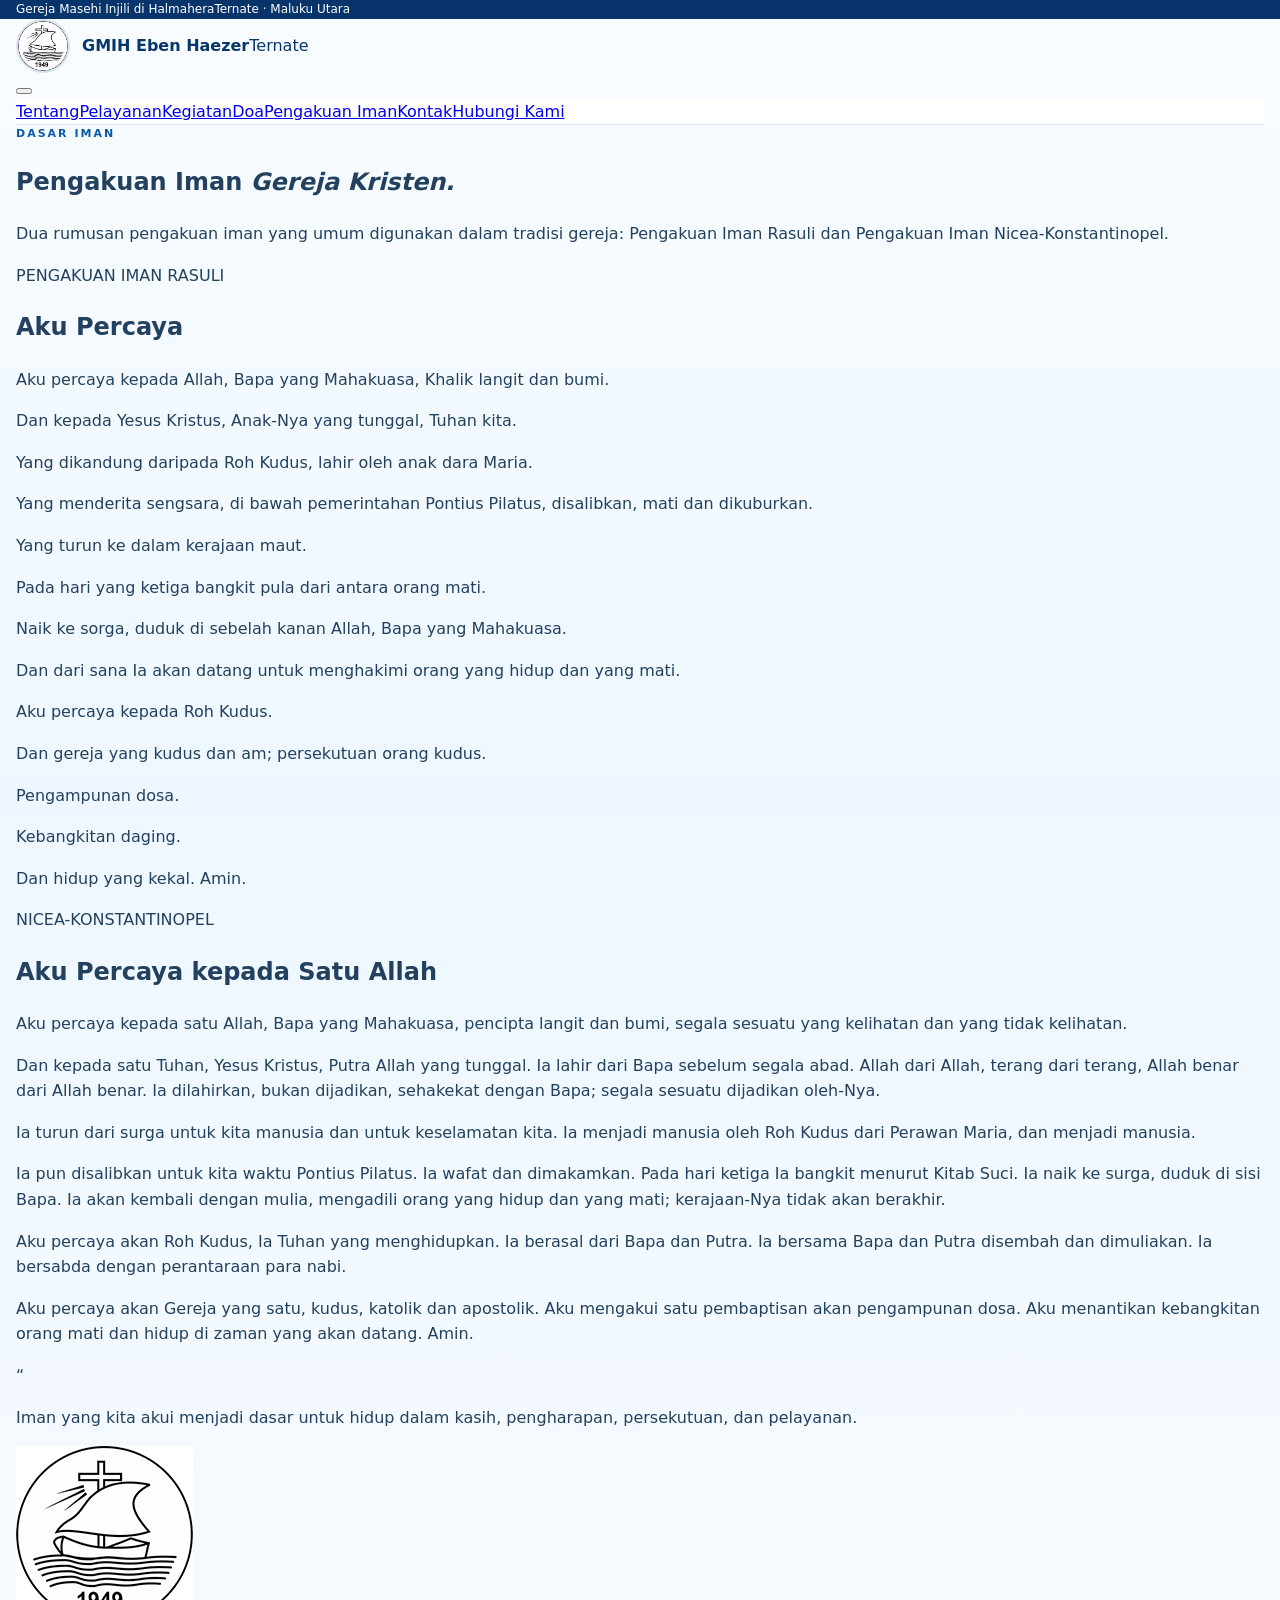
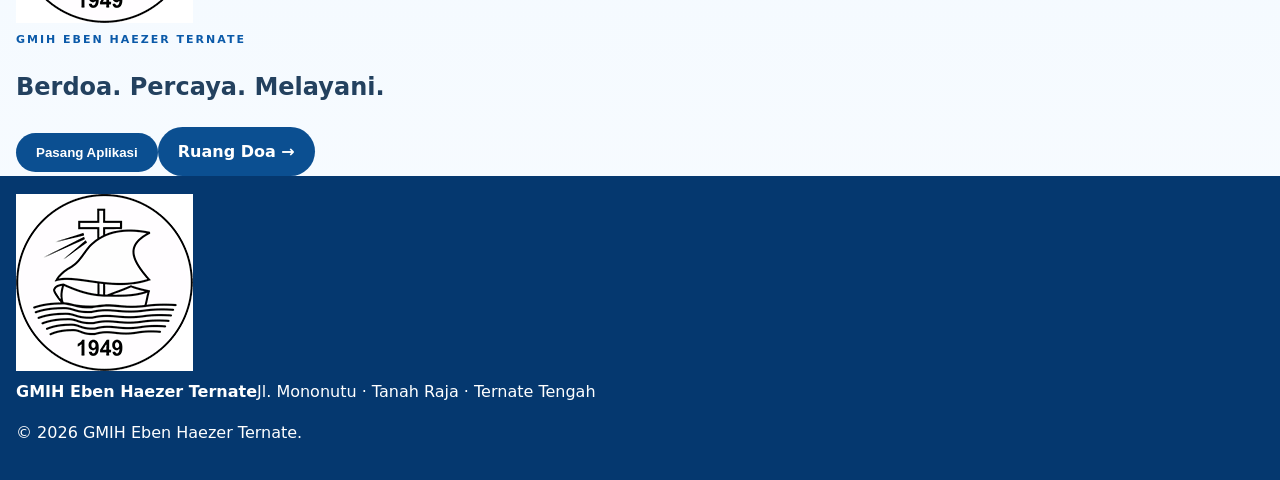
<file: pengakuan-iman.html>
<!doctype html>
<html lang="id">
<head>
  <meta charset="utf-8"><meta name="viewport" content="width=device-width, initial-scale=1"><meta name="theme-color" content="#0a4f9c">
  <meta name="description" content="Pengakuan Iman Rasuli dan Pengakuan Iman Nicea-Konstantinopel — GMIH Eben Haezer Ternate.">
  <link rel="manifest" href="manifest.webmanifest"><link rel="icon" href="assets/logo-gereja.png"><link rel="stylesheet" href="style.css"><title>Pengakuan Iman — GMIH Eben Haezer Ternate</title>
</head>
<body class="subpage">
  <div class="topbar"><div class="container topbar-inner"><span>Gereja Masehi Injili di Halmahera</span><span class="topbar-location">Ternate · Maluku Utara</span></div></div>
  <header class="site-header"><div class="container nav-wrap">
    <a class="brand" href="index.html"><img src="assets/logo-gereja.png" alt="Logo GMIH"><div><strong>GMIH Eben Haezer</strong><span>Ternate</span></div></a>
    <button class="menu-toggle" aria-label="Buka menu" aria-expanded="false"><span></span><span></span><span></span></button>
    <nav class="nav" aria-label="Navigasi utama"><a href="index.html#tentang">Tentang</a><a href="index.html#pelayanan">Pelayanan</a><a href="index.html#kegiatan">Kegiatan</a><a href="doa.html">Doa</a><a href="pengakuan-iman.html" class="active">Pengakuan Iman</a><a href="index.html#kontak">Kontak</a><a class="nav-cta" href="index.html#hubungi">Hubungi Kami</a></nav>
  </div></header>
  <main>
    <section class="page-hero"><div class="container"><div class="eyebrow"><span></span> DASAR IMAN</div><h1>Pengakuan Iman <em>Gereja Kristen.</em></h1><p>Dua rumusan pengakuan iman yang umum digunakan dalam tradisi gereja: Pengakuan Iman Rasuli dan Pengakuan Iman Nicea-Konstantinopel.</p></div></section>
    <section class="section creed-section"><div class="container creed-grid">
      <article class="creed-card"><div class="creed-label">PENGAKUAN IMAN RASULI</div><h2>Aku Percaya</h2><div class="creed-text"><p>Aku percaya kepada Allah, Bapa yang Mahakuasa, Khalik langit dan bumi.</p><p>Dan kepada Yesus Kristus, Anak-Nya yang tunggal, Tuhan kita.</p><p>Yang dikandung daripada Roh Kudus, lahir oleh anak dara Maria.</p><p>Yang menderita sengsara, di bawah pemerintahan Pontius Pilatus, disalibkan, mati dan dikuburkan.</p><p>Yang turun ke dalam kerajaan maut.</p><p>Pada hari yang ketiga bangkit pula dari antara orang mati.</p><p>Naik ke sorga, duduk di sebelah kanan Allah, Bapa yang Mahakuasa.</p><p>Dan dari sana Ia akan datang untuk menghakimi orang yang hidup dan yang mati.</p><p>Aku percaya kepada Roh Kudus.</p><p>Dan gereja yang kudus dan am; persekutuan orang kudus.</p><p>Pengampunan dosa.</p><p>Kebangkitan daging.</p><p>Dan hidup yang kekal. Amin.</p></div></article>
      <article class="creed-card featured-creed"><div class="creed-label">NICEA-KONSTANTINOPEL</div><h2>Aku Percaya kepada Satu Allah</h2><div class="creed-text"><p>Aku percaya kepada satu Allah, Bapa yang Mahakuasa, pencipta langit dan bumi, segala sesuatu yang kelihatan dan yang tidak kelihatan.</p><p>Dan kepada satu Tuhan, Yesus Kristus, Putra Allah yang tunggal. Ia lahir dari Bapa sebelum segala abad. Allah dari Allah, terang dari terang, Allah benar dari Allah benar. Ia dilahirkan, bukan dijadikan, sehakekat dengan Bapa; segala sesuatu dijadikan oleh-Nya.</p><p>Ia turun dari surga untuk kita manusia dan untuk keselamatan kita. Ia menjadi manusia oleh Roh Kudus dari Perawan Maria, dan menjadi manusia.</p><p>Ia pun disalibkan untuk kita waktu Pontius Pilatus. Ia wafat dan dimakamkan. Pada hari ketiga Ia bangkit menurut Kitab Suci. Ia naik ke surga, duduk di sisi Bapa. Ia akan kembali dengan mulia, mengadili orang yang hidup dan yang mati; kerajaan-Nya tidak akan berakhir.</p><p>Aku percaya akan Roh Kudus, Ia Tuhan yang menghidupkan. Ia berasal dari Bapa dan Putra. Ia bersama Bapa dan Putra disembah dan dimuliakan. Ia bersabda dengan perantaraan para nabi.</p><p>Aku percaya akan Gereja yang satu, kudus, katolik dan apostolik. Aku mengakui satu pembaptisan akan pengampunan dosa. Aku menantikan kebangkitan orang mati dan hidup di zaman yang akan datang. Amin.</p></div></article>
    </div></section>
    <section class="section scripture-note"><div class="container quote"><span>“</span><p>Iman yang kita akui menjadi dasar untuk hidup dalam kasih, pengharapan, persekutuan, dan pelayanan.</p></div></section>
    <section class="final-cta"><div class="container final-cta-inner"><img src="assets/logo-gereja.png" alt="Logo GMIH"><div><div class="eyebrow light"><span></span> GMIH EBEN HAEZER TERNATE</div><h2>Berdoa. Percaya. Melayani.</h2></div><button class="btn btn-light" data-install-app hidden>Pasang Aplikasi</button><a class="btn btn-light" href="doa.html">Ruang Doa →</a></div></section>
  </main>
  <footer><div class="container footer-inner"><div class="footer-brand"><img src="assets/logo-gereja.png" alt="Logo GMIH"><div><strong>GMIH Eben Haezer Ternate</strong><span>Jl. Mononutu · Tanah Raja · Ternate Tengah</span></div></div><p>© <span class="year"></span> GMIH Eben Haezer Ternate.</p></div></footer>
  <script src="script.js"></script><script src="pwa.js"></script>
</body>
</html>
</file>
<file: style.css>
:root{--blue:#0b4f91;--deep:#06366c;--sky:#eef7ff;--ink:#12345a;--muted:#66778d;--line:#dce8f4;--white:#fff;--gold:#f4c84a}*{box-sizing:border-box}html{scroll-behavior:smooth}body{margin:0;font-family:Inter,system-ui,sans-serif;background:#f5f9fd;color:var(--ink);line-height:1.6}.container{width:min(1440px,calc(100% - 40px));margin:auto}.topbar{background:#07346b;color:#fff;font-size:12px}.topbar-in{height:38px;display:flex;justify-content:space-between;align-items:center}.nav{background:#fff;border-bottom:1px solid var(--line);position:sticky;top:0;z-index:20}.nav-in{height:78px;display:flex;align-items:center;justify-content:space-between;gap:24px}.brand{display:flex;align-items:center;gap:12px;text-decoration:none;color:var(--deep)}.brand img{width:54px;height:54px;object-fit:cover;border-radius:50%;border:2px solid #d6e3ef}.brand b{display:block;font-size:17px}.brand small{display:block;color:#71839a;font-size:11px}.navlinks{display:flex;align-items:center;gap:26px}.navlinks a,.textlink{color:var(--ink);text-decoration:none;font-weight:700;font-size:13px}.pill,.btn{background:var(--blue);color:#fff!important;padding:12px 20px;border-radius:28px;text-decoration:none;font-weight:800;border:0;display:inline-block}.menu-btn{display:none;border:0;background:none;font-size:24px}.hero{display:grid;grid-template-columns:2fr 1fr;gap:18px;padding-top:18px}.hero-main{height:380px;border-radius:14px;overflow:hidden;position:relative;background:#ddd}.hero-main img{width:100%;height:100%;object-fit:cover}.hero-main:after{content:"";position:absolute;inset:0;background:linear-gradient(90deg,rgba(255,255,255,.96) 0%,rgba(255,255,255,.76) 32%,rgba(255,255,255,0) 70%)}.hero-overlay{position:absolute;z-index:2;left:44px;top:48px;width:50%}.hero-overlay>span,.eyebrow{font-size:11px;letter-spacing:2px;font-weight:800;color:#0b5aa9}.hero-overlay h1{font-size:50px;line-height:1.05;margin:15px 0;color:#082f63;letter-spacing:-2px}.hero-overlay em{font-style:normal;color:#1474d4}.hero-overlay p{font-size:14px;color:#45627f}.side-stack{display:grid;gap:14px}.devotional,.bible-card,.panel{background:#fff;border:1px solid var(--line);border-radius:15px;box-shadow:0 8px 30px rgba(12,62,111,.05)}.devotional{padding:22px;background:linear-gradient(135deg,#fffdf6,#fff)}.section-mini{display:flex;justify-content:space-between;font-size:12px;color:#6e8097}.devotional h2{font-size:22px;margin:14px 0 5px;color:#092f5f}.devotional p{font-size:13px}.devotional b{font-size:12px}.devotional .btn{font-size:12px;margin-top:15px;padding:9px 14px}.bible-card{padding:15px;display:flex;align-items:center;gap:12px;background:linear-gradient(90deg,#0b4f91,#0873c9);color:#fff;text-decoration:none}.bible-icon{font-size:26px;border:2px solid #fff;border-radius:10px;padding:7px 12px}.bible-card span:nth-child(2){flex:1}.bible-card b{display:block;font-size:18px}.bible-card small{display:block}.bible-card strong{background:#fff;color:#0b4f91;border-radius:24px;padding:10px 14px;font-size:12px}.shortcuts{display:grid;grid-template-columns:repeat(8,1fr);gap:8px;margin-top:14px}.shortcuts a{background:#fff;border:1px solid var(--line);border-radius:10px;text-align:center;text-decoration:none;color:#0b4f91;padding:12px 5px;font-size:24px;font-weight:800;box-shadow:0 5px 18px rgba(12,62,111,.04)}.shortcuts span{display:block;font-size:11px;color:#2e4968;margin-top:3px}.content-grid{display:grid;grid-template-columns:2fr 1fr;gap:18px;margin-top:18px}.content-grid>div,.content-grid>aside{display:grid;gap:18px;align-content:start}.panel{padding:22px}.panel-head{display:flex;justify-content:space-between;align-items:end;gap:10px}.panel h2{margin:4px 0 10px;color:#0a376d;font-size:24px}.panel p{font-size:13px;color:#536b85}.cards{display:grid;grid-template-columns:repeat(2,1fr);gap:12px}.cards div{background:#f4f9ff;border:1px solid var(--line);border-radius:12px;padding:15px}.cards b{color:#0b4f91}.cards p{margin-bottom:0}.date-chip{background:#edf6ff;color:#0b5aa9;padding:6px 10px;border-radius:20px;font-size:11px;font-weight:700}.dev-full{background:#f5f9fd;border-radius:14px;padding:22px}.dev-full p:first-child{font-size:17px;color:#173e67}.muted{font-size:11px!important;color:#8190a1!important}.news article{display:flex;gap:12px;border-bottom:1px solid var(--line);padding:10px 0}.news article:last-child{border-bottom:0}.news img{width:92px;height:65px;object-fit:cover;border-radius:9px}.news b{font-size:13px}.news p{margin:2px 0}.gallery{display:grid;grid-template-columns:repeat(2,1fr);gap:8px}.gallery img{width:100%;height:125px;object-fit:cover;border-radius:9px}.gallery img:first-child{grid-column:span 2;height:190px}.quick{padding:0;overflow:hidden}.quick a{display:block;padding:15px 18px;border-bottom:1px solid var(--line);text-decoration:none;color:#0a376d}.quick a:last-child{border:0}.quick b{display:block}.quick span{font-size:11px;color:#71839a}.contact a{color:#0b5aa9;font-weight:800}.video-grid{display:grid;grid-template-columns:repeat(4,1fr);gap:10px}.video{position:relative;text-decoration:none;color:#0b376b}.video img{width:100%;aspect-ratio:16/9;object-fit:cover;border-radius:10px;display:block}.video>span{position:absolute;left:8px;top:8px;background:#e62117;color:#fff;border-radius:6px;padding:4px 8px;font-size:11px}.video b{display:block;font-size:11px;margin-top:7px}.channel-video{min-height:130px;background:#073d78;border-radius:10px;color:#fff;padding:18px;display:flex;flex-direction:column;justify-content:center}.channel-video div{font-size:32px;color:#ff3228}.channel-video small{opacity:.8}footer{margin-top:30px;background:#06477f;color:#fff;padding:16px 0}.footer-in{display:flex;justify-content:space-between;gap:20px;font-size:11px}.footer-in a{color:#fff}.simple-page{padding:45px 0}.page-title{margin-bottom:25px}.page-title h1{font-size:44px;margin:5px 0;color:#082f63}.prayer-grid{display:grid;grid-template-columns:repeat(2,1fr);gap:15px}.prayer-grid article{background:#fff;border:1px solid var(--line);border-radius:15px;padding:22px;box-shadow:0 8px 30px rgba(12,62,111,.05)}.prayer-grid article:first-child{grid-column:span 2;background:linear-gradient(135deg,#edf7ff,#fff)}.prayer-grid h2{margin-top:0;color:#0a376d}.prayer-grid p{font-size:14px;color:#536b85}.prayer-grid textarea{width:100%;min-height:130px;border:1px solid var(--line);border-radius:10px;padding:12px;font:inherit;margin-bottom:10px}
@media(max-width:900px){.navlinks{display:none}.navlinks.open{display:flex;position:absolute;top:78px;left:0;right:0;background:#fff;padding:18px;flex-direction:column;box-shadow:0 10px 20px #0001}.menu-btn{display:block}.hero,.content-grid{grid-template-columns:1fr}.hero-main{height:430px}.hero-overlay{width:75%}.shortcuts{grid-template-columns:repeat(4,1fr)}.video-grid{grid-template-columns:repeat(2,1fr)}}
@media(max-width:600px){.container{width:min(100% - 24px,1440px)}.topbar{display:none}.nav-in{height:68px}.brand img{width:45px;height:45px}.brand b{font-size:13px}.brand small{font-size:9px}.hero-main{height:460px}.hero-overlay{left:20px;top:28px;width:85%}.hero-overlay h1{font-size:39px}.hero-main:after{background:linear-gradient(180deg,rgba(255,255,255,.94) 0%,rgba(255,255,255,.78) 55%,rgba(255,255,255,.15) 100%)}.shortcuts{grid-template-columns:repeat(4,1fr)}.shortcuts a{font-size:20px}.cards,.prayer-grid{grid-template-columns:1fr}.prayer-grid article:first-child{grid-column:auto}.gallery{grid-template-columns:repeat(2,1fr)}.gallery img:first-child{grid-column:span 2}.video-grid{grid-template-columns:1fr}.footer-in{flex-direction:column}.bible-card strong{display:none}}
/* Enhanced church dashboard */
.brand i{display:block;font-size:10px;color:#0b5aa9;font-weight:600;margin-top:1px}.hero-btn{display:inline-block;margin-top:8px;background:#0b66bb;color:#fff;text-decoration:none;padding:10px 16px;border-radius:22px;font-size:12px;font-weight:800;box-shadow:0 8px 20px rgba(11,102,187,.18)}
.pastor-grid{display:grid;grid-template-columns:repeat(2,1fr);gap:14px}.pastor-card{overflow:hidden;border:1px solid var(--line);border-radius:16px;background:linear-gradient(180deg,#fff,#f5faff);box-shadow:0 8px 24px rgba(12,62,111,.06)}.pastor-card img{width:100%;height:260px;object-fit:cover;object-position:center 20%;display:block}.pastor-card>div{padding:16px}.pastor-card .role{font-size:9px;letter-spacing:1.4px;font-weight:800;color:#1170c7}.pastor-card h3{margin:5px 0 6px;color:#0a376d;font-size:16px;line-height:1.25}.pastor-card p{margin:0}.donation-mobile{overflow:hidden;background:linear-gradient(135deg,#06366c,#0b63b5 65%,#0877ca);color:#fff}.donation-mobile h2{color:#fff;margin-bottom:0}.donation-head{display:flex;justify-content:space-between;align-items:end}.qris-badge{background:#fff;color:#073d78;border-radius:18px;padding:6px 11px;font-size:11px;font-weight:900}.donation-body{display:grid;grid-template-columns:1.05fr .95fr;gap:18px;align-items:center;margin-top:14px}.donation-copy p{color:#eaf4ff}.donation-copy h3{font-size:24px;margin:8px 0 4px;color:#fff}.donation-logo{width:74px;height:74px;object-fit:cover;border-radius:50%;background:#fff;padding:6px}.nmid{font-size:11px;background:rgba(255,255,255,.1);border:1px solid rgba(255,255,255,.2);padding:8px 10px;border-radius:10px;display:inline-block}.qris-wrap{background:#fff;border-radius:18px;padding:12px;text-align:center;box-shadow:0 10px 30px rgba(0,0,0,.16)}.qris-wrap img{width:100%;max-width:260px;aspect-ratio:1/1;object-fit:cover;border-radius:10px;display:block;margin:auto}.qris-wrap span{display:block;color:#0b4f91;font-size:10px;font-weight:800;margin-top:7px}.dev-source{display:flex;flex-wrap:wrap;gap:8px;margin-top:16px;padding:13px;border:1px solid var(--line);background:#fff;border-radius:12px;align-items:center}.dev-source span{width:100%;font-size:11px;color:#6d8095}.dev-source a{font-size:11px;color:#0b5aa9;font-weight:800;text-decoration:none;background:#eef7ff;padding:7px 10px;border-radius:15px}.donation-mobile .eyebrow{color:#9fd4ff}.donation-mobile .panel-head{color:#fff}
@media(max-width:900px){.pastor-grid,.donation-body{grid-template-columns:1fr}.pastor-card img{height:320px}.donation-copy{text-align:center}.donation-logo{margin:auto}.nmid{margin-bottom:5px}}
@media(max-width:600px){.brand i{display:none}.hero-btn{font-size:11px}.pastor-card img{height:300px}.donation-copy h3{font-size:21px}.qris-wrap img{max-width:290px}}

/* Social links */
.social-links a{font-weight:800;text-decoration:none}.social-links a:hover{text-decoration:underline}
@media(max-width:700px){.quick{grid-template-columns:1fr 1fr}.social-links{display:block;line-height:2}}

/* ===== Fitur Baru 2026: Ayat, slideshow, lagu rohani, Ebenhaezer AI ===== */
.memory-verse-panel{overflow:hidden}.memory-verse-card{display:flex;gap:18px;align-items:center;padding:22px;border-radius:16px;background:linear-gradient(135deg,#eef8ff,#ffffff 70%);border:1px solid #d8e9f8}.memory-cross{width:60px;height:60px;flex:0 0 60px;border-radius:18px;display:grid;place-items:center;background:linear-gradient(135deg,#0b4f91,#1685db);color:#fff;font-size:30px;box-shadow:0 10px 25px rgba(11,79,145,.2)}.memory-verse-card p{font-size:20px!important;line-height:1.55;color:#0a376d!important;margin:0 0 8px}.memory-verse-card b{display:block;color:#0b5aa9;font-size:13px}.memory-verse-card small{display:block;color:#70849b;margin-top:7px}
.jesus-slider{position:relative;overflow:hidden;border-radius:18px;background:#071d38;min-height:380px}.slides{height:430px}.jesus-slide{display:none;position:relative;height:100%;margin:0}.jesus-slide.active{display:block;animation:fadeSlide .7s ease}.jesus-slide img{width:100%;height:100%;object-fit:cover;display:block}.jesus-slide:after{content:"";position:absolute;inset:0;background:linear-gradient(180deg,rgba(0,0,0,0) 48%,rgba(0,0,0,.7) 100%)}.jesus-slide figcaption{position:absolute;z-index:2;left:28px;right:28px;bottom:28px;color:#fff;font-size:16px;font-weight:700;text-shadow:0 2px 10px #000}.slide-arrow{position:absolute;z-index:4;top:45%;width:42px;height:42px;border:0;border-radius:50%;background:rgba(255,255,255,.86);color:#073d78;font-size:32px;line-height:1;cursor:pointer;box-shadow:0 8px 20px #0003}.slide-arrow.prev{left:14px}.slide-arrow.next{right:14px}.slide-dots{position:absolute;z-index:5;bottom:12px;left:0;right:0;text-align:center}.slide-dots button{width:9px;height:9px;padding:0;border:0;border-radius:50%;margin:0 4px;background:#fff8;cursor:pointer}.slide-dots button.active{width:24px;border-radius:8px;background:#fff}.source-note{margin-top:10px}
@keyframes fadeSlide{from{opacity:.3;transform:scale(1.01)}to{opacity:1;transform:scale(1)}}
.music-box{display:flex;align-items:center;gap:16px;padding:20px;border-radius:17px;background:linear-gradient(135deg,#062f61,#0a6dbb);color:#fff}.music-icon{width:58px;height:58px;flex:0 0 58px;border-radius:18px;display:grid;place-items:center;background:#fff;color:#0b4f91;font-size:31px}.music-box h2{color:#fff;margin:5px 0}.music-box p{color:#dcecff;margin:0}.music-controls{margin-left:auto;display:flex;gap:8px;align-items:center;white-space:nowrap}.music-controls .btn{background:#fff;color:#073d78!important}.music-fab{position:fixed;right:18px;bottom:88px;z-index:90}.music-fab button{width:48px;height:48px;border-radius:50%;border:0;background:#0b5aa9;color:#fff;font-size:23px;box-shadow:0 10px 24px #003b7060;cursor:pointer}.music-fab button.playing{animation:pulseMusic 1.4s infinite}@keyframes pulseMusic{50%{transform:scale(1.08);box-shadow:0 12px 30px #0b5aa966}}
.ai-banner{display:flex;align-items:center;gap:16px;padding:20px;border-radius:18px;background:linear-gradient(135deg,#eef8ff,#fff);border:1px solid #d6e9fa}.ai-avatar{width:64px;height:64px;flex:0 0 64px;border-radius:20px;background:linear-gradient(135deg,#0a376d,#1491e8);color:#fff;display:grid;place-items:center;font-weight:900;font-size:19px;box-shadow:0 10px 25px #0b5aa933}.ai-avatar span{font-size:9px;margin-top:-13px;background:#fff;color:#0b5aa9;padding:2px 5px;border-radius:8px}.ai-banner p{margin:0}.ai-banner .btn{margin-left:auto;white-space:nowrap}
.ai-fab{position:fixed;right:18px;bottom:20px;z-index:91;border:0;background:linear-gradient(135deg,#0a376d,#1389df);color:#fff;border-radius:28px;padding:12px 17px;display:flex;gap:8px;align-items:center;font-weight:900;box-shadow:0 12px 30px #06366c55;cursor:pointer}.ai-fab span{font-size:11px}.ai-widget{position:fixed;right:18px;bottom:78px;width:min(390px,calc(100vw - 24px));height:min(600px,calc(100vh - 105px));background:#fff;border:1px solid #d7e6f5;border-radius:20px;z-index:100;display:none;flex-direction:column;overflow:hidden;box-shadow:0 20px 60px #042d5440}.ai-widget.open{display:flex;animation:aiIn .25s ease}@keyframes aiIn{from{opacity:0;transform:translateY(12px) scale(.98)}to{opacity:1;transform:none}}.ai-head{padding:15px 16px;background:linear-gradient(135deg,#073d78,#0b72c6);color:#fff;display:flex;justify-content:space-between;align-items:center}.ai-head b{display:block}.ai-head small{opacity:.8}.ai-head button{background:none;border:0;color:#fff;font-size:26px;cursor:pointer}.ai-messages{padding:14px;overflow:auto;flex:1;background:#f5f9fd}.ai-msg{max-width:86%;padding:10px 12px;border-radius:14px;margin-bottom:9px;font-size:12px;line-height:1.5}.ai-msg.bot{background:#fff;border:1px solid #dce9f5;color:#294966;border-top-left-radius:4px}.ai-msg.user{margin-left:auto;background:#0b5aa9;color:#fff;border-top-right-radius:4px}.ai-suggestions{display:flex;gap:6px;overflow:auto;padding:8px 10px;border-top:1px solid #e3edf6}.ai-suggestions button{border:1px solid #cfe1f2;background:#eef7ff;color:#0b5aa9;border-radius:15px;padding:7px 9px;white-space:nowrap;font-size:10px;cursor:pointer}.ai-form{display:flex;border-top:1px solid #e0eaf3;padding:9px;gap:7px}.ai-form input{flex:1;border:1px solid #d5e2ee;border-radius:22px;padding:10px 12px;outline:none;font:inherit;font-size:12px}.ai-form button{border:0;border-radius:22px;background:#0b5aa9;color:#fff;padding:0 15px;font-weight:800;cursor:pointer}
@media(max-width:700px){.memory-verse-card p{font-size:17px!important}.jesus-slider{min-height:300px}.slides{height:330px}.jesus-slide figcaption{left:18px;right:18px;bottom:25px;font-size:13px}.music-box{align-items:flex-start;flex-wrap:wrap}.music-controls{width:100%;margin-left:0}.ai-banner{align-items:flex-start;flex-wrap:wrap}.ai-banner .btn{margin-left:80px}.ai-widget{right:12px;bottom:76px}.music-fab{right:14px;bottom:84px}.ai-fab{right:14px;bottom:18px}}

/* ===== Pembaruan layout biru modern 2026 ===== */
:root{--blue-900:#06366c;--blue-800:#084a8d;--blue-700:#0b63b5;--blue-500:#2a9be8;--blue-100:#eaf6ff;--blue-050:#f7fbff}
body{background:linear-gradient(180deg,#f8fcff 0%,#eef7ff 38%,#f9fcff 100%);color:#23415f}
.panel{border-color:#d9eafa;box-shadow:0 10px 30px rgba(7,69,125,.055)}
.panel-head h2{color:var(--blue-900)}
.schedule-panel{background:linear-gradient(180deg,#fff,#f5fbff)}
.schedule-grid{display:grid;grid-template-columns:repeat(4,1fr);gap:12px}
.schedule-card{background:#fff;border:1px solid #d8eafb;border-radius:16px;padding:16px;min-height:145px;box-shadow:0 8px 22px rgba(8,74,141,.06);position:relative;overflow:hidden}
.schedule-card:before{content:"";position:absolute;left:0;top:0;bottom:0;width:4px;background:linear-gradient(180deg,#0b63b5,#7bc8f5)}
.schedule-day{display:inline-block;font-size:9px;letter-spacing:1.2px;font-weight:900;color:#0b63b5;background:#eaf6ff;border-radius:999px;padding:5px 8px}
.schedule-card h3{margin:10px 0 6px;color:#083f7c;font-size:15px}.schedule-card p{margin:0;color:#365d7e;font-size:12px;line-height:1.6}.schedule-card small{display:block;color:#7890a7;margin-top:8px;line-height:1.45}.schedule-note{margin-top:14px;padding:12px 14px;border-radius:12px;background:#eef8ff;border:1px solid #d6eafb;color:#54728e;font-size:11px}
.source-gallery-grid{display:grid;grid-template-columns:repeat(3,1fr);gap:14px}.source-gallery-card{display:block;overflow:hidden;border:1px solid #d8eafb;border-radius:17px;background:#fff;box-shadow:0 8px 24px rgba(7,69,125,.06);text-decoration:none;color:inherit}.source-gallery-card img{display:block;width:100%;height:190px;object-fit:cover}.source-gallery-card>div,.source-gallery-card figcaption{padding:14px 15px}.source-gallery-card span{font-size:9px;font-weight:900;letter-spacing:1.1px;color:#0b63b5}.source-gallery-card h3{font-size:15px;line-height:1.25;color:#083f7c;margin:6px 0}.source-gallery-card p{font-size:11px;color:#5d7892;margin:0;line-height:1.5}.source-gallery-card small{display:block;font-size:10px;color:#8aa0b5;margin-top:8px}.source-gallery-card:hover{transform:translateY(-2px);box-shadow:0 14px 30px rgba(7,69,125,.12);transition:.2s ease}.gallery-intro{font-size:12px;color:#607c95;max-width:900px}.international-card{min-height:320px}.international-art{height:190px;display:flex!important;align-items:center;justify-content:center;gap:14px;background:radial-gradient(circle at 50% 40%,#dff3ff,#0b4f91 72%);color:#fff}.international-art b{font-size:44px;letter-spacing:3px}.international-art span{font-size:48px}.local-gallery-grid figure{margin:0}.worship-song .music-box{background:linear-gradient(135deg,#06366c,#0b63b5 60%,#39a9ed);box-shadow:0 14px 34px rgba(4,66,126,.16)}.song-player-wrap{margin-top:14px;background:#062f61;border-radius:18px;padding:8px;box-shadow:0 10px 28px rgba(4,48,94,.12)}.song-player{display:block;width:100%;height:310px;border:0;border-radius:12px}.worship-song .source-note{font-size:10px}
.music-fab button{background:linear-gradient(135deg,#06366c,#0b7ed0)}
@media(max-width:1000px){.schedule-grid{grid-template-columns:repeat(2,1fr)}.source-gallery-grid{grid-template-columns:repeat(2,1fr)}}
@media(max-width:600px){.schedule-grid,.source-gallery-grid{grid-template-columns:1fr}.schedule-card{min-height:auto}.source-gallery-card img,.international-art{height:210px}.song-player{height:230px}.music-box{padding:16px}.music-controls{width:auto}.music-copy{flex:1 1 220px}.music-controls .btn{font-size:11px}}

/* ===== Mobile-first hardening & gallery fix ===== */
html,body{max-width:100%;overflow-x:hidden}
img,video,iframe{max-width:100%}
.container{width:min(1440px,calc(100% - 32px))}
.nav-in{position:relative}
.navlinks{min-width:0}
.hero,.content-grid,.cards,.pastor-grid,.source-gallery-grid,.schedule-grid{min-width:0}
.source-gallery-grid{grid-template-columns:repeat(3,minmax(0,1fr))}
.source-gallery-card{min-width:0;max-width:100%;overflow:hidden}
.source-gallery-card img{width:100%;max-width:100%;height:210px;aspect-ratio:16/10;object-fit:cover;object-position:center;display:block}
.local-gallery-grid .source-gallery-card img{height:190px}
.pastor-card{min-width:0}
.pastor-card img{height:340px;object-fit:contain;object-position:center;background:linear-gradient(180deg,#edf7ff,#fff);padding:0}
.audio-player-wrap{margin-top:14px;background:#062f61;border-radius:18px;padding:14px;box-shadow:0 10px 28px rgba(4,48,94,.12)}
.audio-missing{margin-top:10px;padding:10px 12px;border-radius:10px;background:#fff3cd;color:#6a5100;font-size:12px}
.ai-widget{max-width:calc(100vw - 20px);max-height:calc(100dvh - 100px)}
.ai-messages{overscroll-behavior:contain;-webkit-overflow-scrolling:touch}
button,a,input{touch-action:manipulation}

@media(max-width:1000px){
  .source-gallery-grid{grid-template-columns:repeat(2,minmax(0,1fr))}
  .pastor-grid{grid-template-columns:repeat(2,minmax(0,1fr))}
}
@media(max-width:700px){
  .container{width:calc(100% - 24px)}
  .nav-in{gap:10px}
  .brand{min-width:0;flex:1}
  .brand b,.brand small{white-space:nowrap;overflow:hidden;text-overflow:ellipsis}
  .navlinks.open{top:68px;max-height:calc(100dvh - 72px);overflow:auto}
  .hero{display:block}
  .hero-main{height:360px}
  .shortcuts{grid-template-columns:repeat(4,minmax(0,1fr))}
  .shortcuts a{min-width:0;padding:10px 3px}
  .content-grid{display:block}
  .content-grid>div,.content-grid>aside{display:block}
  .panel{padding:16px;margin-top:14px}
  .panel h2{font-size:20px}
  .schedule-grid,.source-gallery-grid,.pastor-grid{grid-template-columns:1fr}
  .source-gallery-card img,.local-gallery-grid .source-gallery-card img{height:auto;aspect-ratio:16/10;object-fit:cover}
  .pastor-card img{height:360px;object-fit:contain}
  .music-box{gap:12px}
  .music-copy h2{font-size:18px}
  .music-controls{width:100%;margin-left:0}
  .music-controls .btn{width:100%;text-align:center}
  .song-player{height:220px}
  .ai-widget{right:10px;left:10px;bottom:72px;width:auto;height:min(70dvh,560px);border-radius:18px}
  .ai-fab{right:12px;bottom:14px}
  .music-fab{right:12px;bottom:70px}
}
@media(max-width:430px){
  .shortcuts{grid-template-columns:repeat(2,minmax(0,1fr))}
  .shortcuts a{font-size:18px}
  .hero-main{height:330px}
  .hero-overlay h1{font-size:30px}
  .memory-verse-card{align-items:flex-start;gap:12px;padding:15px}
  .memory-cross{width:48px;height:48px;flex-basis:48px;font-size:23px}
  .pastor-card img{height:330px}
  .source-gallery-card img,.local-gallery-grid .source-gallery-card img{aspect-ratio:4/3}
  .footer-in{font-size:10px}
}

/* ===== Final portrait + YouTube + AI source hardening ===== */
.pastor-card img{width:100%;height:auto;max-height:380px;aspect-ratio:4/5;object-fit:contain;object-position:center;background:linear-gradient(180deg,#edf7ff,#fff);display:block;padding:0}
.youtube-song-wrap{background:#062f61;padding:8px;border-radius:18px;overflow:hidden}
.song-player{width:100%;height:315px;display:block;border:0;border-radius:12px}
.ai-source-links{display:flex;flex-wrap:wrap;gap:8px;margin-top:12px;padding-top:12px;border-top:1px solid #dceafa}
.ai-source-links a{background:#eef7ff;border:1px solid #d5e9fa;color:#0b5aa9;text-decoration:none;font-size:11px;font-weight:800;border-radius:999px;padding:8px 11px}
@media(max-width:700px){.pastor-card img{height:auto;min-height:300px;max-height:430px;aspect-ratio:4/5;object-fit:contain}.song-player{height:220px}.ai-source-links{overflow:auto;flex-wrap:nowrap}.ai-source-links a{white-space:nowrap}}
@media(max-width:430px){.pastor-card img{min-height:280px;max-height:390px;aspect-ratio:4/5}.song-player{height:205px}}

/* ===== Tampilan final seperti template modern + pemandangan Ternate ===== */
.hero-main{box-shadow:0 16px 40px rgba(7,69,125,.12)}
.hero-main img{object-position:center;filter:saturate(1.05) contrast(1.02)}
.pastor-card img{height:auto!important;max-height:520px!important;aspect-ratio:auto!important;object-fit:contain!important;object-position:center!important;background:linear-gradient(180deg,#edf7ff,#fff)!important}
.pastor-card>div{background:linear-gradient(180deg,#fff,#f6fbff)}
.scenic-banner{position:relative;min-height:360px;margin-top:34px;background-image:linear-gradient(90deg,rgba(4,48,94,.82),rgba(4,73,130,.45),rgba(4,73,130,.18)),url('https://upload.wikimedia.org/wikipedia/commons/thumb/1/15/Pemandangan_Ternate_dari_Tidore.jpg/1280px-Pemandangan_Ternate_dari_Tidore.jpg');background-size:cover;background-position:center 58%;display:flex;align-items:center;overflow:hidden}
.scenic-banner:after{content:"";position:absolute;inset:auto 0 0;height:85px;background:linear-gradient(transparent,rgba(3,45,88,.45));pointer-events:none}
.scenic-overlay{position:relative;z-index:1;width:min(1180px,calc(100% - 40px));margin:auto;color:#fff;padding:58px 0}
.scenic-overlay .eyebrow{color:#bde7ff}.scenic-overlay h2{font-size:48px;line-height:1.04;margin:10px 0;color:#fff;letter-spacing:-1.5px}.scenic-overlay p{font-size:17px;color:#eef8ff;max-width:620px}.scenic-actions{display:flex;align-items:center;gap:14px;flex-wrap:wrap;margin-top:18px}.scenic-credit{color:#fff;text-decoration:none;font-size:10px;opacity:.88;border-bottom:1px solid rgba(255,255,255,.55)}
footer{margin-top:0!important;background:#05386f!important;padding:18px 0!important}
@media(max-width:700px){.pastor-card img{max-height:none!important;width:100%;height:auto!important}.scenic-banner{min-height:300px;background-position:center center}.scenic-overlay{width:calc(100% - 28px);padding:44px 0}.scenic-overlay h2{font-size:32px}.scenic-overlay p{font-size:13px}.scenic-actions{gap:10px}.scenic-overlay .btn{font-size:11px;padding:9px 14px}}
</file>
